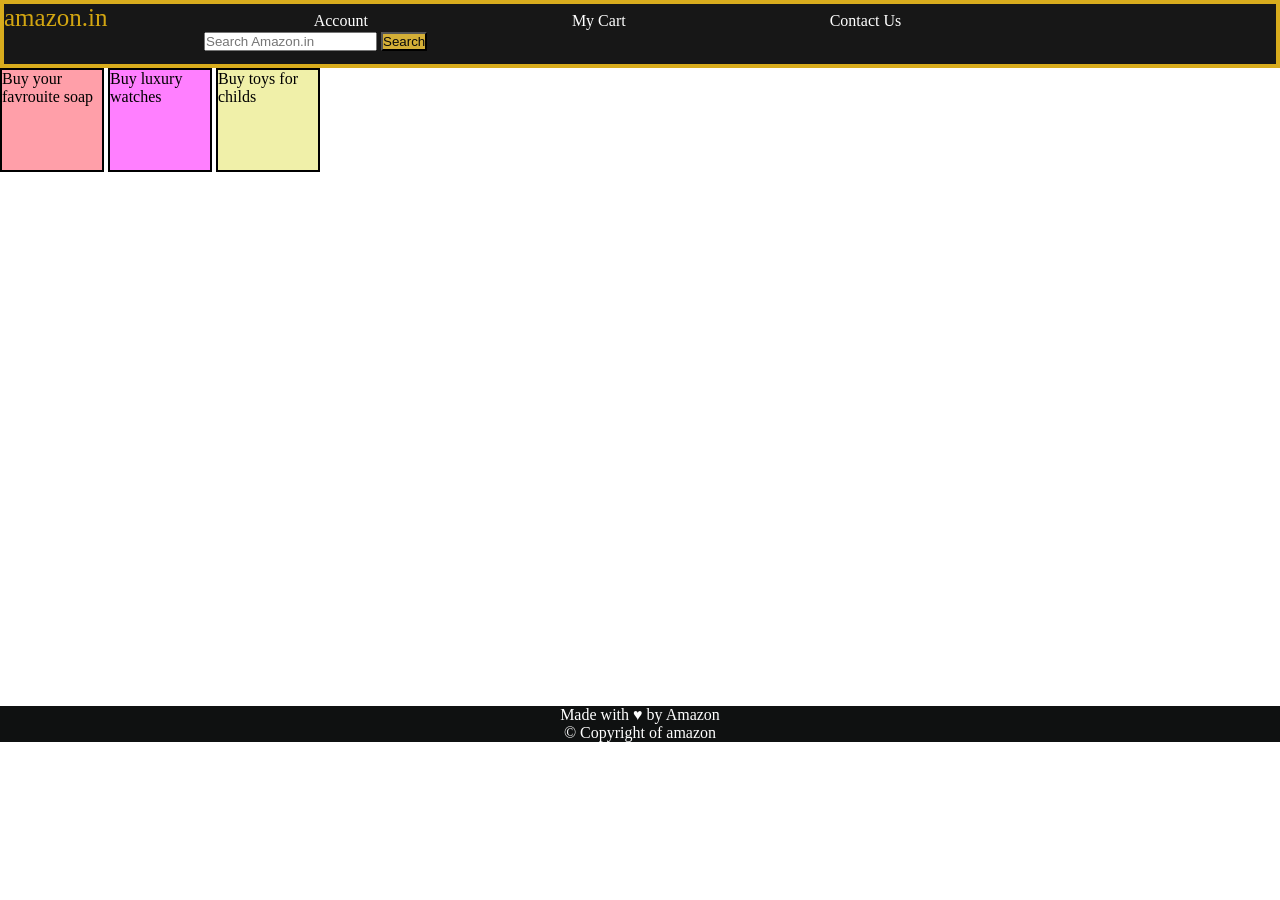
<file: index2.html>
<!DOCTYPE html>
<html lang="en">
<head>
    <meta charset="UTF-8">
    <meta name="viewport" content="width=device-width, initial-scale=1.0">
    <title>CSS LEVEL 2</title>
    <link rel="stylesheet" href="style2.css">
</head>
<body>

    <header> 
        <div id="div1">
        <a id="amazon" href="https://www.amazon.in/" target="_blank"> amazon.in </a>
        <a id="Account" href="https://www.amazon.in/ap/signin?openid.return_to=https%3A%2F%2Fwww.amazon.in%2F%3Fref_%3Dnav_signin&openid.identity=http%3A%2F%2Fspecs.openid.net%2Fauth%2F2.0%2Fidentifier_select&openid.assoc_handle=inflex&openid.mode=checkid_setup&openid.claimed_id=http%3A%2F%2Fspecs.openid.net%2Fauth%2F2.0%2Fidentifier_select&openid.ns=http%3A%2F%2Fspecs.openid.net%2Fauth%2F2.0" target="_blank"> Account </a>
        <a id="Mycart" href="https://www.amazon.in/gp/cart/view.html?ref_=nav_cart" target="_blank">My Cart</a> 
        <a id="ContactUs" href="https://www.amazon.in/gp/help/customer/display.html?nodeId=GSD587LKW72HKU2V" target="_blank">Contact Us</a>
        <input id="input" type="search" placeholder="Search Amazon.in">
        <button id="button1">Search</button>
    </div>
    </header>


    <div id="content" >
        <div class="Contentbox" id="div01" >Buy your favrouite soap </div>
        <div class="Contentbox" id="div2" >Buy luxury watches</div>
        <div class="Contentbox" id="div3" >Buy toys for childs</div>
    </div>


    <footer> 
        Made with &hearts; by Amazon <br>
        &#169; Copyright of amazon 
    </footer>

 
 
 
 
 
 
 
 
 
 
 
 
 
 
 
 
 
 
 
 
 
 
 
 
 
 
 
 
 
 
 
 
    <!-- <div style="background-color:red"> Div 1</div>
   <div id="pika"> Div 2</div>
   <div style="background-color:yellow"> Div 3</div> -->
   
    





























    <!-- <div id="div1">
        <a id="amazon" href="https://www.amazon.in/" target="_blank"> amazon.in </a>
        <a id="Account" href="https://www.amazon.in/ap/signin?openid.return_to=https%3A%2F%2Fwww.amazon.in%2F%3Fref_%3Dnav_signin&openid.identity=http%3A%2F%2Fspecs.openid.net%2Fauth%2F2.0%2Fidentifier_select&openid.assoc_handle=inflex&openid.mode=checkid_setup&openid.claimed_id=http%3A%2F%2Fspecs.openid.net%2Fauth%2F2.0%2Fidentifier_select&openid.ns=http%3A%2F%2Fspecs.openid.net%2Fauth%2F2.0" target="_blank"> Account </a>
        <a id="Mycart" href="https://www.amazon.in/gp/cart/view.html?ref_=nav_cart" target="_blank">My Cart</a> 
        <a id="ContactUs" href="https://www.amazon.in/gp/help/customer/display.html?nodeId=GSD587LKW72HKU2V" target="_blank">Contact Us</a>
        <input id="input" type="search" placeholder="Search Amazon.in">
        <button id="button1">Search</button>

 </div> -->
<!-- <div id="div1"></div> -->
<!-- <h1>h1</h1>
    <p> Lorem ipsum dolor sit, amet consectetur adipisicing elit. Odio inventore accusantium, sunt, exercitationem minima cumque dolores totam debitis quasi quis, id dolorum? Iste numquam praesentium impedit, sit corrupti quibusdam. Officiis.</p>
    <button>Click Me</button>
    <br>

    <div> div 1 </div>
    <br>
    <div> div 2 </div>
    <br>
    <div> div 3 </div> -->
</body>
</html>
</file>
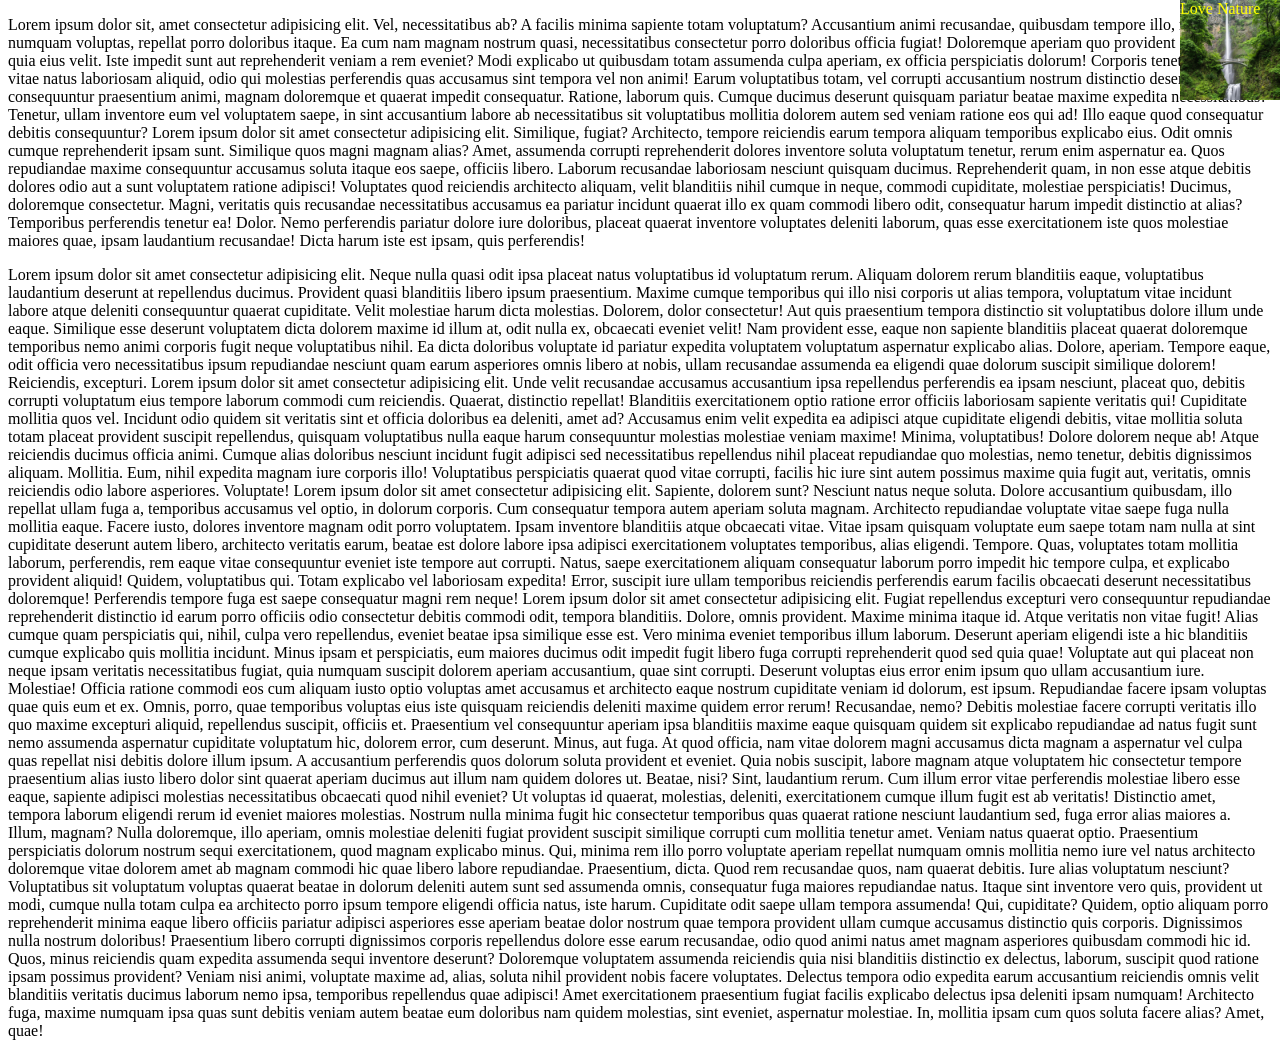
<file: index3.html>
<!DOCTYPE html>
<html lang="en">
<head>
    <meta charset="UTF-8">
    <meta name="viewport" content="width=device-width, initial-scale=1.0">
    <title>CSS LEVEL 3</title>
    <link rel="stylesheet" href="style3.css">
</head>
<body>

    <p>Lorem ipsum dolor sit, amet consectetur adipisicing elit. Vel, necessitatibus ab? A facilis minima sapiente totam voluptatum? Accusantium animi recusandae, quibusdam tempore illo, nam numquam voluptas, repellat porro doloribus itaque.
    Ea cum nam magnam nostrum quasi, necessitatibus consectetur porro doloribus officia fugiat! Doloremque aperiam quo provident dicta dolores quia eius velit. Iste impedit sunt aut reprehenderit veniam a rem eveniet?
    Modi explicabo ut quibusdam totam assumenda culpa aperiam, ex officia perspiciatis dolorum! Corporis tenetur impedit, vitae natus laboriosam aliquid, odio qui molestias perferendis quas accusamus sint tempora vel non animi!
    Earum voluptatibus totam, vel corrupti accusantium nostrum distinctio deserunt, consequuntur praesentium animi, magnam doloremque et quaerat impedit consequatur. Ratione, laborum quis. Cumque ducimus deserunt quisquam pariatur beatae maxime expedita necessitatibus?
    Tenetur, ullam inventore eum vel voluptatem saepe, in sint accusantium labore ab necessitatibus sit voluptatibus mollitia dolorem autem sed veniam ratione eos qui ad! Illo eaque quod consequatur debitis consequuntur? Lorem ipsum dolor sit amet consectetur adipisicing elit. Similique, fugiat? Architecto, tempore reiciendis earum tempora aliquam temporibus explicabo eius. Odit omnis cumque reprehenderit ipsam sunt. Similique quos magni magnam alias?
    Amet, assumenda corrupti reprehenderit dolores inventore soluta voluptatum tenetur, rerum enim aspernatur ea. Quos repudiandae maxime consequuntur accusamus soluta itaque eos saepe, officiis libero. Laborum recusandae laboriosam nesciunt quisquam ducimus.
    Reprehenderit quam, in non esse atque debitis dolores odio aut a sunt voluptatem ratione adipisci! Voluptates quod reiciendis architecto aliquam, velit blanditiis nihil cumque in neque, commodi cupiditate, molestiae perspiciatis!
    Ducimus, doloremque consectetur. Magni, veritatis quis recusandae necessitatibus accusamus ea pariatur incidunt quaerat illo ex quam commodi libero odit, consequatur harum impedit distinctio at alias? Temporibus perferendis tenetur ea! Dolor.
    Nemo perferendis pariatur dolore iure doloribus, placeat quaerat inventore voluptates deleniti laborum, quas esse exercitationem iste quos molestiae maiores quae, ipsam laudantium recusandae! Dicta harum iste est ipsam, quis perferendis!</p>
    <div id="div1"> Love Nature </div>
    <p>Lorem ipsum dolor sit amet consectetur adipisicing elit. Neque nulla quasi odit ipsa placeat natus voluptatibus id voluptatum rerum. Aliquam dolorem rerum blanditiis eaque, voluptatibus laudantium deserunt at repellendus ducimus.
    Provident quasi blanditiis libero ipsum praesentium. Maxime cumque temporibus qui illo nisi corporis ut alias tempora, voluptatum vitae incidunt labore atque deleniti consequuntur quaerat cupiditate. Velit molestiae harum dicta molestias.
    Dolorem, dolor consectetur! Aut quis praesentium tempora distinctio sit voluptatibus dolore illum unde eaque. Similique esse deserunt voluptatem dicta dolorem maxime id illum at, odit nulla ex, obcaecati eveniet velit!
    Nam provident esse, eaque non sapiente blanditiis placeat quaerat doloremque temporibus nemo animi corporis fugit neque voluptatibus nihil. Ea dicta doloribus voluptate id pariatur expedita voluptatem voluptatum aspernatur explicabo alias.
    Dolore, aperiam. Tempore eaque, odit officia vero necessitatibus ipsum repudiandae nesciunt quam earum asperiores omnis libero at nobis, ullam recusandae assumenda ea eligendi quae dolorum suscipit similique dolorem! Reiciendis, excepturi. Lorem ipsum dolor sit amet consectetur adipisicing elit. Unde velit recusandae accusamus accusantium ipsa repellendus perferendis ea ipsam nesciunt, placeat quo, debitis corrupti voluptatum eius tempore laborum commodi cum reiciendis.
    Quaerat, distinctio repellat! Blanditiis exercitationem optio ratione error officiis laboriosam sapiente veritatis qui! Cupiditate mollitia quos vel. Incidunt odio quidem sit veritatis sint et officia doloribus ea deleniti, amet ad?
    Accusamus enim velit expedita ea adipisci atque cupiditate eligendi debitis, vitae mollitia soluta totam placeat provident suscipit repellendus, quisquam voluptatibus nulla eaque harum consequuntur molestias molestiae veniam maxime! Minima, voluptatibus!
    Dolore dolorem neque ab! Atque reiciendis ducimus officia animi. Cumque alias doloribus nesciunt incidunt fugit adipisci sed necessitatibus repellendus nihil placeat repudiandae quo molestias, nemo tenetur, debitis dignissimos aliquam. Mollitia.
    Eum, nihil expedita magnam iure corporis illo! Voluptatibus perspiciatis quaerat quod vitae corrupti, facilis hic iure sint autem possimus maxime quia fugit aut, veritatis, omnis reiciendis odio labore asperiores. Voluptate! Lorem ipsum dolor sit amet consectetur adipisicing elit. Sapiente, dolorem sunt? Nesciunt natus neque soluta. Dolore accusantium quibusdam, illo repellat ullam fuga a, temporibus accusamus vel optio, in dolorum corporis.
    Cum consequatur tempora autem aperiam soluta magnam. Architecto repudiandae voluptate vitae saepe fuga nulla mollitia eaque. Facere iusto, dolores inventore magnam odit porro voluptatem. Ipsam inventore blanditiis atque obcaecati vitae.
    Vitae ipsam quisquam voluptate eum saepe totam nam nulla at sint cupiditate deserunt autem libero, architecto veritatis earum, beatae est dolore labore ipsa adipisci exercitationem voluptates temporibus, alias eligendi. Tempore.
    Quas, voluptates totam mollitia laborum, perferendis, rem eaque vitae consequuntur eveniet iste tempore aut corrupti. Natus, saepe exercitationem aliquam consequatur laborum porro impedit hic tempore culpa, et explicabo provident aliquid!
    Quidem, voluptatibus qui. Totam explicabo vel laboriosam expedita! Error, suscipit iure ullam temporibus reiciendis perferendis earum facilis obcaecati deserunt necessitatibus doloremque! Perferendis tempore fuga est saepe consequatur magni rem neque! Lorem ipsum dolor sit amet consectetur adipisicing elit. Fugiat repellendus excepturi vero consequuntur repudiandae reprehenderit distinctio id earum porro officiis odio consectetur debitis commodi odit, tempora blanditiis. Dolore, omnis provident.
    Maxime minima itaque id. Atque veritatis non vitae fugit! Alias cumque quam perspiciatis qui, nihil, culpa vero repellendus, eveniet beatae ipsa similique esse est. Vero minima eveniet temporibus illum laborum.
    Deserunt aperiam eligendi iste a hic blanditiis cumque explicabo quis mollitia incidunt. Minus ipsam et perspiciatis, eum maiores ducimus odit impedit fugit libero fuga corrupti reprehenderit quod sed quia quae!
    Voluptate aut qui placeat non neque ipsam veritatis necessitatibus fugiat, quia numquam suscipit dolorem aperiam accusantium, quae sint corrupti. Deserunt voluptas eius error enim ipsum quo ullam accusantium iure. Molestiae!
    Officia ratione commodi eos cum aliquam iusto optio voluptas amet accusamus et architecto eaque nostrum cupiditate veniam id dolorum, est ipsum. Repudiandae facere ipsam voluptas quae quis eum et ex.
    Omnis, porro, quae temporibus voluptas eius iste quisquam reiciendis deleniti maxime quidem error rerum! Recusandae, nemo? Debitis molestiae facere corrupti veritatis illo quo maxime excepturi aliquid, repellendus suscipit, officiis et.
    Praesentium vel consequuntur aperiam ipsa blanditiis maxime eaque quisquam quidem sit explicabo repudiandae ad natus fugit sunt nemo assumenda aspernatur cupiditate voluptatum hic, dolorem error, cum deserunt. Minus, aut fuga.
    At quod officia, nam vitae dolorem magni accusamus dicta magnam a aspernatur vel culpa quas repellat nisi debitis dolore illum ipsum. A accusantium perferendis quos dolorum soluta provident et eveniet.
    Quia nobis suscipit, labore magnam atque voluptatem hic consectetur tempore praesentium alias iusto libero dolor sint quaerat aperiam ducimus aut illum nam quidem dolores ut. Beatae, nisi? Sint, laudantium rerum.
    Cum illum error vitae perferendis molestiae libero esse eaque, sapiente adipisci molestias necessitatibus obcaecati quod nihil eveniet? Ut voluptas id quaerat, molestias, deleniti, exercitationem cumque illum fugit est ab veritatis!
    Distinctio amet, tempora laborum eligendi rerum id eveniet maiores molestias. Nostrum nulla minima fugit hic consectetur temporibus quas quaerat ratione nesciunt laudantium sed, fuga error alias maiores a. Illum, magnam?
    Nulla doloremque, illo aperiam, omnis molestiae deleniti fugiat provident suscipit similique corrupti cum mollitia tenetur amet. Veniam natus quaerat optio. Praesentium perspiciatis dolorum nostrum sequi exercitationem, quod magnam explicabo minus.
    Qui, minima rem illo porro voluptate aperiam repellat numquam omnis mollitia nemo iure vel natus architecto doloremque vitae dolorem amet ab magnam commodi hic quae libero labore repudiandae. Praesentium, dicta.
    Quod rem recusandae quos, nam quaerat debitis. Iure alias voluptatum nesciunt? Voluptatibus sit voluptatum voluptas quaerat beatae in dolorum deleniti autem sunt sed assumenda omnis, consequatur fuga maiores repudiandae natus.
    Itaque sint inventore vero quis, provident ut modi, cumque nulla totam culpa ea architecto porro ipsum tempore eligendi officia natus, iste harum. Cupiditate odit saepe ullam tempora assumenda! Qui, cupiditate?
    Quidem, optio aliquam porro reprehenderit minima eaque libero officiis pariatur adipisci asperiores esse aperiam beatae dolor nostrum quae tempora provident ullam cumque accusamus distinctio quis corporis. Dignissimos nulla nostrum doloribus!
    Praesentium libero corrupti dignissimos corporis repellendus dolore esse earum recusandae, odio quod animi natus amet magnam asperiores quibusdam commodi hic id. Quos, minus reiciendis quam expedita assumenda sequi inventore deserunt?
    Doloremque voluptatem assumenda reiciendis quia nisi blanditiis distinctio ex delectus, laborum, suscipit quod ratione ipsam possimus provident? Veniam nisi animi, voluptate maxime ad, alias, soluta nihil provident nobis facere voluptates.
    Delectus tempora odio expedita earum accusantium reiciendis omnis velit blanditiis veritatis ducimus laborum nemo ipsa, temporibus repellendus quae adipisci! Amet exercitationem praesentium fugiat facilis explicabo delectus ipsa deleniti ipsam numquam!
    Architecto fuga, maxime numquam ipsa quas sunt debitis veniam autem beatae eum doloribus nam quidem molestias, sint eveniet, aspernatur molestiae. In, mollitia ipsam cum quos soluta facere alias? Amet, quae!</p>

    <!-- <h1> Position PLayground </h1>
    <div id="box1" style="background-color:aqua">box1</div>
    <div id="box2" style="background-color:hotpink">box2</div>
    <div id="box3" style="background-color:chartreuse">box3</div>
    <div id="box4" style="background-color:coral">box4</div> -->

</body>
</html>
</file>
<file: style2.css>
*{
    margin : 0;
    padding: 0;
}

body{
    background-color:white;
}

#div1{
    background-color : #171717;
    border-color: #d8ac1d;
    border-style: solid;
    border-width:4px;
    height:60px;
}

#amazon{
    color : #d2a511;
    font-size : 25px;
    text-decoration: none;
}
#Account{
    color:white;
    text-decoration: none;
    margin-left : 200px;
}
#Mycart{
    color:white;
    text-decoration: none;
    margin-left : 200px;
}
#ContactUs{
    color:white;
    text-decoration: none;
    margin-left : 200px;
}
#input{
    margin-left:200px;
}
#button1{
    background-color : #D4AF37;
    color:#0A0A0A;
}



.Contentbox{
    height:100px;
    width:100px;
    border: 2px solid black;
    display:inline-block; 
}


#div01{
    background-color: rgba(255,65,85,0.5);
}
#div2{
    background-color: rgba(255,0,255,0.5);
}
#div3{
    background-color: rgba(225,225,84,0.5);
}


#content{
    height: 638px;
}

footer{
    background-color: #0f1111;
    color:white;
    text-align: center;
}

































/* div{
    width:100px;
    height:100px;
    margin:25px;
    padding:25px;
    display: inline-block;
}

#pika{
    background-color:rgba(255,0,0,0.5);
} */


















































/* This is my amazon nav bar code in next 2 lines */
/* body{
    background-color:#121212;
}

#div1{
    background-color : #1E1E1E;
    border-color: white;
    border-style: solid;
    border-width:4px;
    height:60px;
}

#amazon{
    color : #F59E0B;
    font-size : 25px;
}
#Account{
    color:#E5E7EB;
    text-decoration: none;
    margin-left : 200px;
}
#Mycart{
    color:#E5E7EB;
    text-decoration: none;
    margin-left : 200px;
}
#ContactUs{
    color:#E5E7EB;
    text-decoration: none;
    margin-left : 200px;
}
#input{
    margin-left:200px;
}
#button1{
    background-color : #F59E0B;
    color:#E5E7EB;
}
 */
/*
*{
    padding:0;
    margin:0 ;
}

body{
    background-color:#0A0A0A;
}


#div1{
    background-color : #171717;
    border-color: #D4AF37;
    border-style: solid;
    border-width:4px;
    height:60px;
}

#amazon{
    color : #D4AF37;
    font-size : 25px;
    text-decoration: none;
}
#Account{
    color:white;
    text-decoration: none;
     margin-left : 200px; 
}
#Mycart{
    color:white;
    text-decoration: none;
    margin-left : 200px; 
}
#ContactUs{
    color:white;
    text-decoration: none;
     margin-left : 200px; 
}
#input{
    margin-left:200px;
}
#button1{
    background-color : #D4AF37;
    color:#0A0A0A;
}

a{
    margin-right : 200px;
}

*/
/* #div1{
    width:100px;
    height:100px;
    background-color: green;
    border-radius: 50%;
} */
/* h1{
    width: 100px;
    height: 100px;
    background-color: aqua;
    border-width:3px;
    border-style:dashed;
    border-color:brown;
    text-align:center;
    border-radius:50%;
}

div{
    height: 100px; 
    background-color:pink;
    width: 100px;
    text-align:left;
    border : 2px solid brown;
    border-radius:15%;
    padding-left:25px;
    padding : 25px;
    padding : 1px 2px 3px 4px;
    margin-top : 50px;
    margin-bottom : 50px;
} */
</file>
<file: style3.css>
#div1{
    height : 100px;
    width : 100px;
    color:yellow;
    background-image: url("Images/nature.jpg") ;
    background-size: cover;
    position: fixed;
    right:0px;
    top:0px;

    
}

/* div{
    height:100px;
    width:100px;
    background-color: aqua;
    border: 2px solid black;
    display:inline-block;
}

body{
    background-image: url("Images/pizza.jpg") ;
    background-size: cover;
    background-repeat: no-repeat;
}
#box1{
    background-image: url("Images/pizza.jpg");
    background-size: cover;
} */
 /* #box1{
    position: relative;
    top:50px;
    z-index: 7;
 }
 #box2{
    position: relative;
    right:30px;
    z-index: 6;
 }
 #box3{
    position: sticky;
    top:10px;
    right:20px;
 }
 #box4{
    position: fixed;
    bottom:0;
    left:0;
    width:100vw;
 }
  */
 /* #box1{
    background-color: aqua;
    height:100px;
    width:200px;
    font-size: 10px;
}
#box2{
    background-color: chocolate;
    height:5vh;
    width:50%; 
    font-size: 2em;
    width: 70em;
} 
 */
/* #box1{
    background-color: aqua;
    height:100px;
    width:100px;
}
#box2{
    background-color: chocolate;
    height:100%;
    width:50%; 
} */
</file>
